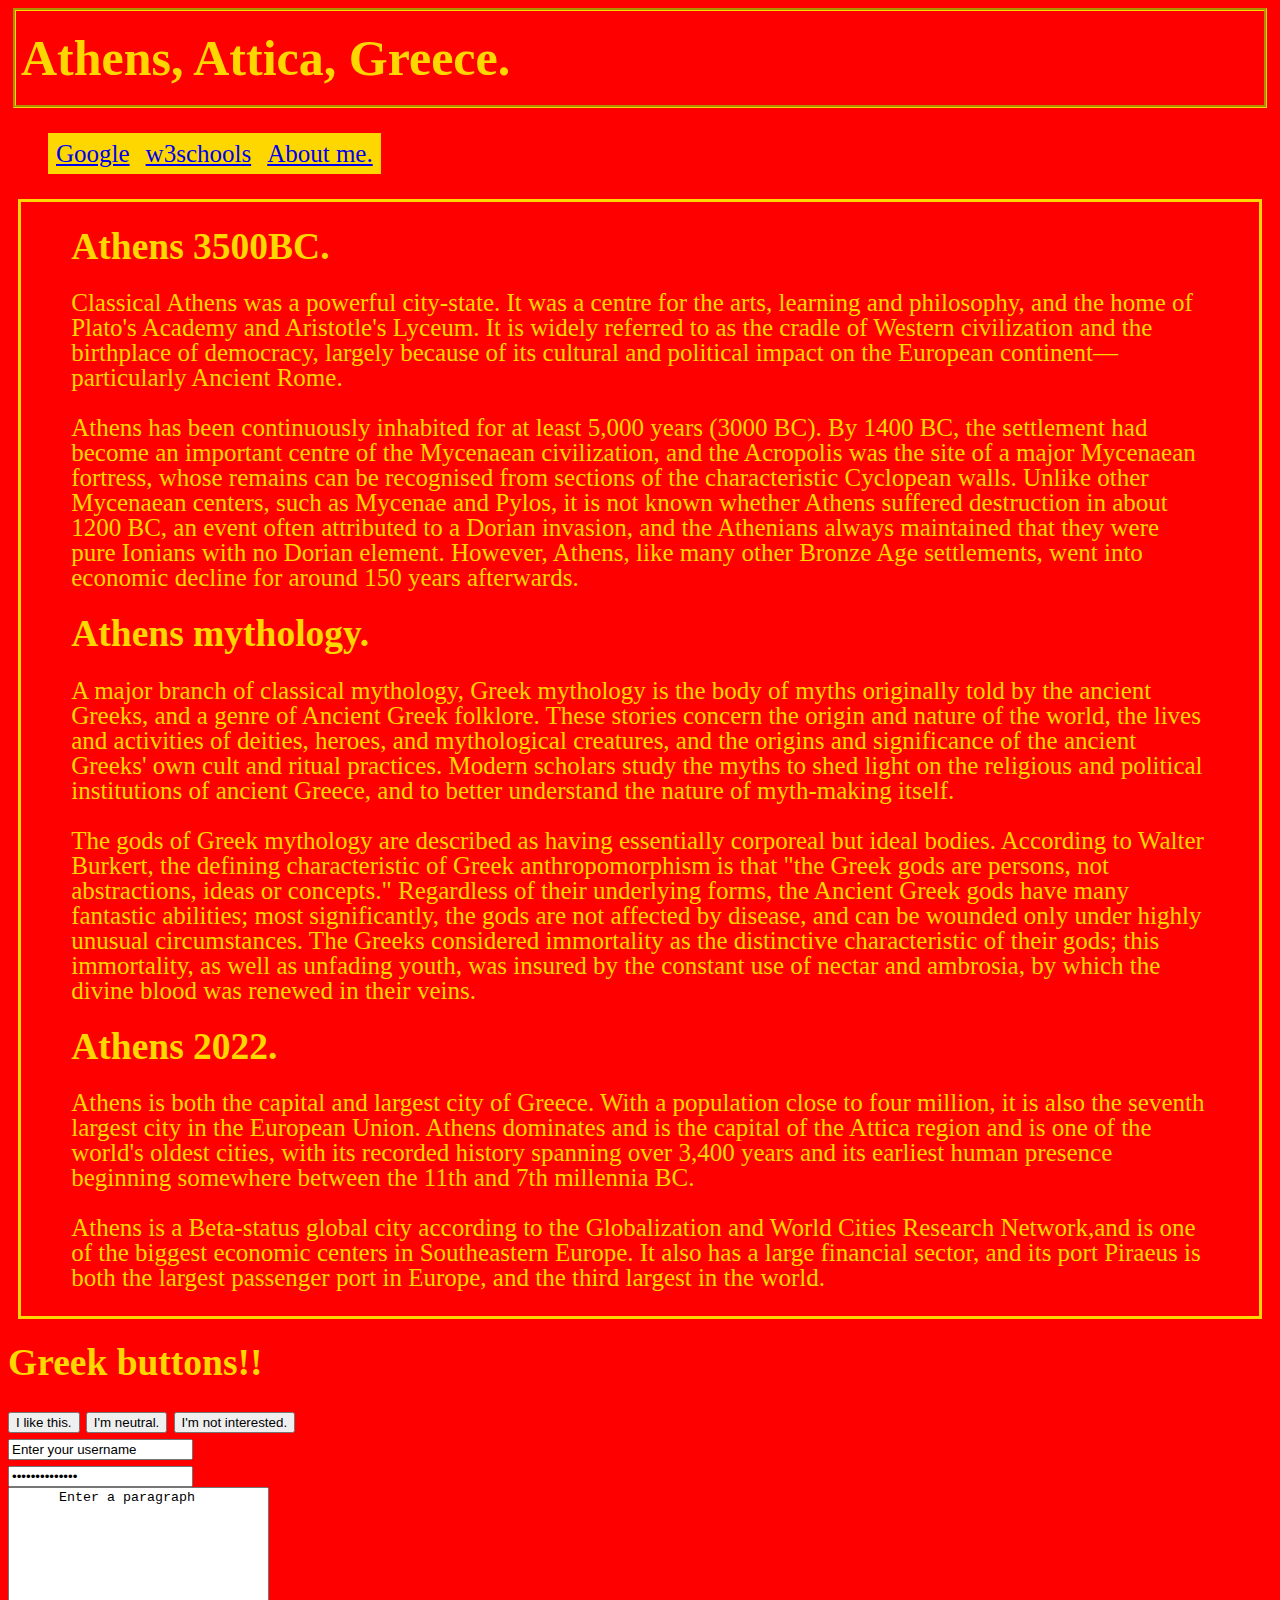
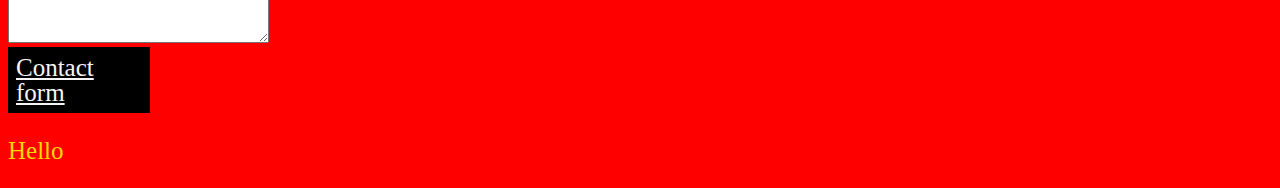
<file: contactopdracht/index.html>
<!DOCTYPE html>
<html>
  <head>
    <meta name="viewport" content="width=320px, initial-scale=1.0" />
    <title>Athens</title>
    <link rel="stylesheet" type="text/css" href="CSS/style.css" />
  </head>
  <body id="indexbody">
    <header>
      <h1>Athens, Attica, Greece.</h1>
    </header>
    <nav>
      <ul>
        <li><a href="https://www.google.nl/" target="_blank">Google</a></li>
        <li>
          <a href="https://www.w3schools.com/" target="_blank">w3schools</a>
        </li>
        <li>
          <a href="./About.html" target="_blank">About me.</a>
        </li>
      </ul>
    </nav>
    <main>
      <h2>Athens 3500BC.</h2>

      <p>
        Classical Athens was a powerful city-state. It was a centre for the
        arts, learning and philosophy, and the home of Plato's Academy and
        Aristotle's Lyceum. It is widely referred to as the cradle of Western
        civilization and the birthplace of democracy, largely because of its
        cultural and political impact on the European continent—particularly
        Ancient Rome.
      </p>

      <p>
        Athens has been continuously inhabited for at least 5,000 years (3000
        BC). By 1400 BC, the settlement had become an important centre of the
        Mycenaean civilization, and the Acropolis was the site of a major
        Mycenaean fortress, whose remains can be recognised from sections of the
        characteristic Cyclopean walls. Unlike other Mycenaean centers, such as
        Mycenae and Pylos, it is not known whether Athens suffered destruction
        in about 1200 BC, an event often attributed to a Dorian invasion, and
        the Athenians always maintained that they were pure Ionians with no
        Dorian element. However, Athens, like many other Bronze Age settlements,
        went into economic decline for around 150 years afterwards.
      </p>
      <h2>Athens mythology.</h2>
      <p>
        A major branch of classical mythology, Greek mythology is the body of
        myths originally told by the ancient Greeks, and a genre of Ancient
        Greek folklore. These stories concern the origin and nature of the
        world, the lives and activities of deities, heroes, and mythological
        creatures, and the origins and significance of the ancient Greeks' own
        cult and ritual practices. Modern scholars study the myths to shed light
        on the religious and political institutions of ancient Greece, and to
        better understand the nature of myth-making itself.
      </p>

      <p>
        The gods of Greek mythology are described as having essentially
        corporeal but ideal bodies. According to Walter Burkert, the defining
        characteristic of Greek anthropomorphism is that "the Greek gods are
        persons, not abstractions, ideas or concepts." Regardless of their
        underlying forms, the Ancient Greek gods have many fantastic abilities;
        most significantly, the gods are not affected by disease, and can be
        wounded only under highly unusual circumstances. The Greeks considered
        immortality as the distinctive characteristic of their gods; this
        immortality, as well as unfading youth, was insured by the constant use
        of nectar and ambrosia, by which the divine blood was renewed in their
        veins.
      </p>

      <h2>Athens 2022.</h2>

      <p>
        Athens is both the capital and largest city of Greece. With a population
        close to four million, it is also the seventh largest city in the
        European Union. Athens dominates and is the capital of the Attica region
        and is one of the world's oldest cities, with its recorded history
        spanning over 3,400 years and its earliest human presence beginning
        somewhere between the 11th and 7th millennia BC.
      </p>
      <p>
        Athens is a Beta-status global city according to the Globalization and
        World Cities Research Network,and is one of the biggest economic centers
        in Southeastern Europe. It also has a large financial sector, and its
        port Piraeus is both the largest passenger port in Europe, and the third
        largest in the world.
      </p>
    </main>
    <h2>Greek buttons!!</h2>

    <button>I like this.</button>
    <button>I'm neutral.</button>
    <button>I'm not interested.</button>
    <br />
    <input type="text" value="Enter your username" />
    <br />
    <input type="password" value="Enter Password" />
    <br />
    <textarea rows="10" cols="30">
      Enter a paragraph
    </textarea>

    <a
      id="contactform"
      href="/contactopdracht/contact/contact.html"
      target="_top"
      >Contact form</a
    >
  </body>

  <p class="class">Hello</p>
</html>
<!DOCTYPE /html>
</file>
<file: contactopdracht/CSS/style.css>
header{
    border-style: groove; border-color: gold; 
margin:5px;
padding:1px 5px 1px 5px;
}

main{
    border-style: solid; border-color: gold;
padding:1px 50px 1px 50px;
width: 90%;
margin: auto;
}

#contactform {
    width: 10%;
    background-color: black;
    color: whitesmoke;
}

#backhome{
    color:white;

    background-color: black;

}

ul{
    display:flex
    
}
ul{
    list-style-type: none;
}
  
  a{
    display:block;
    padding: 8px;
    background-color:gold
  }

  a:hover{
    background-color: greenyellow;
  }

    @media screen and (min-width:1024px){
    body{
        background-color: red;
        color: gold;
        font-size: 25px;
        line-height: 25px;
    }
  }
</file>
